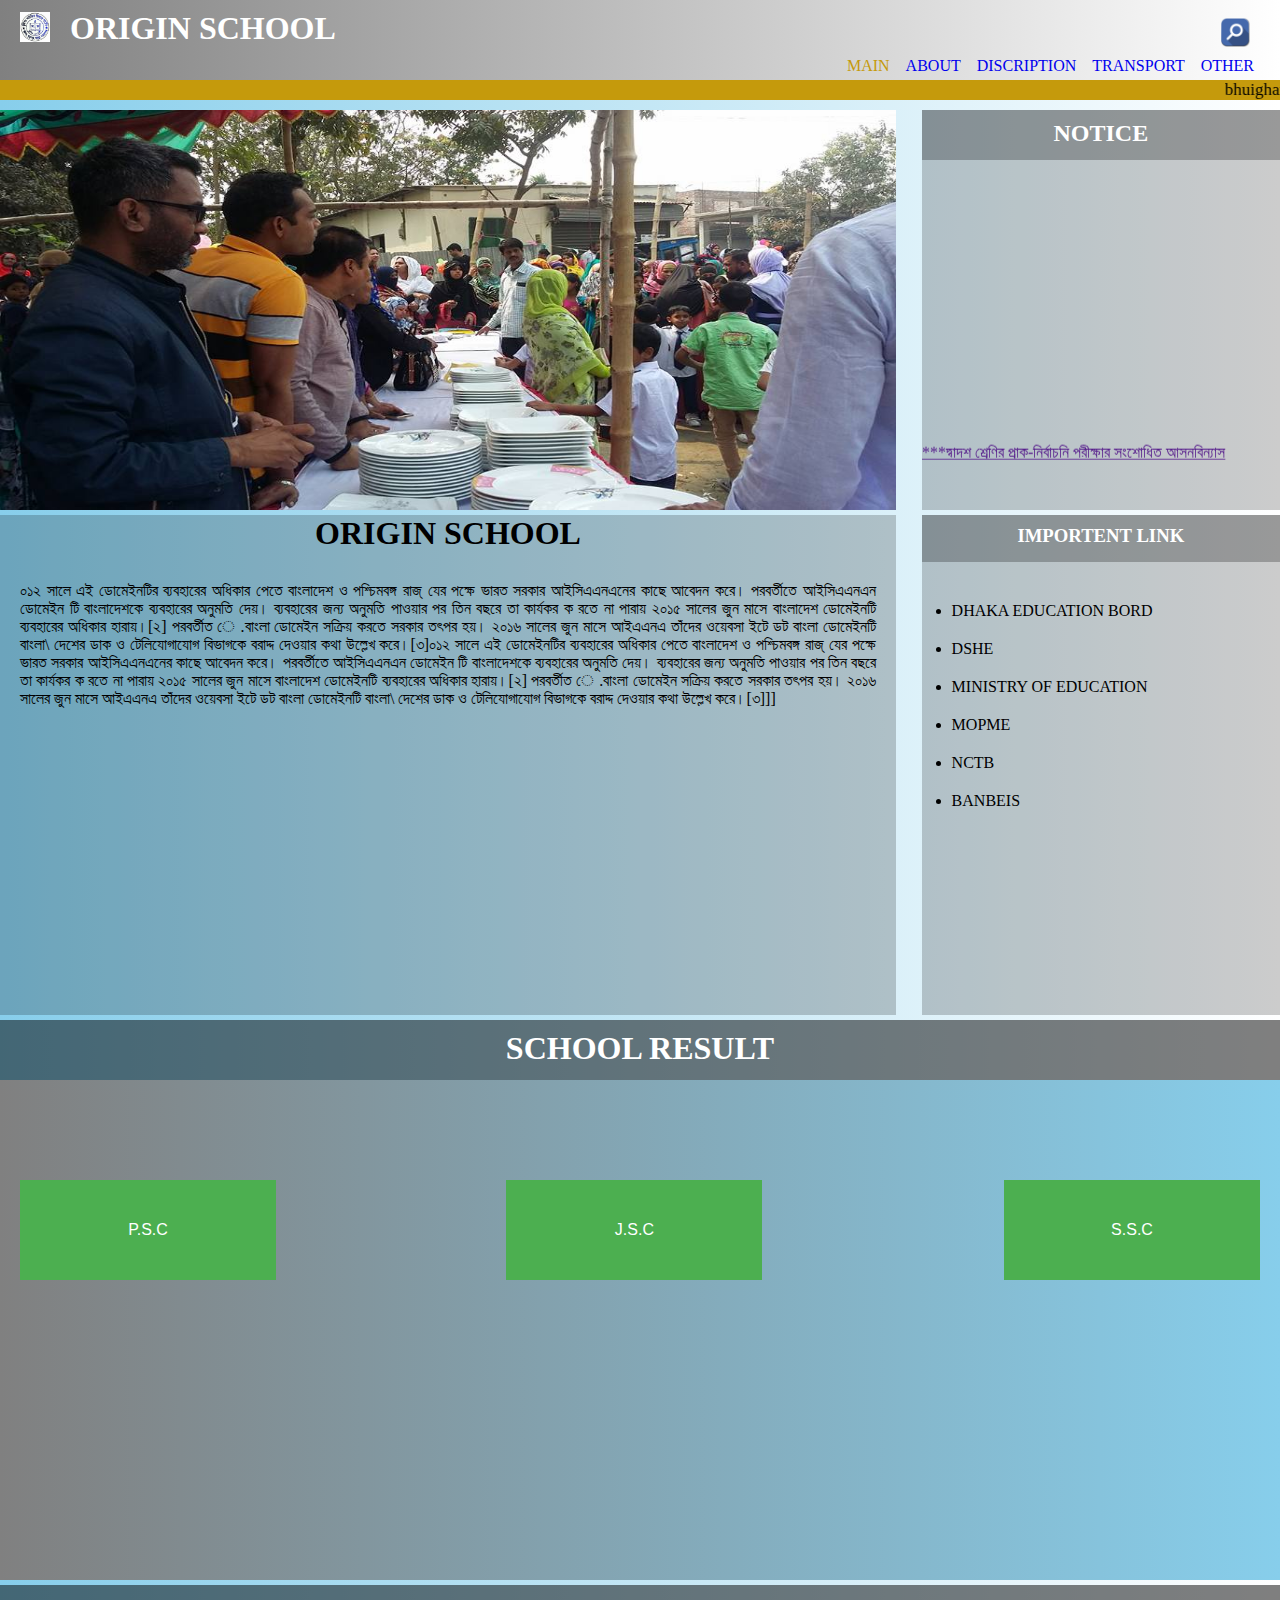
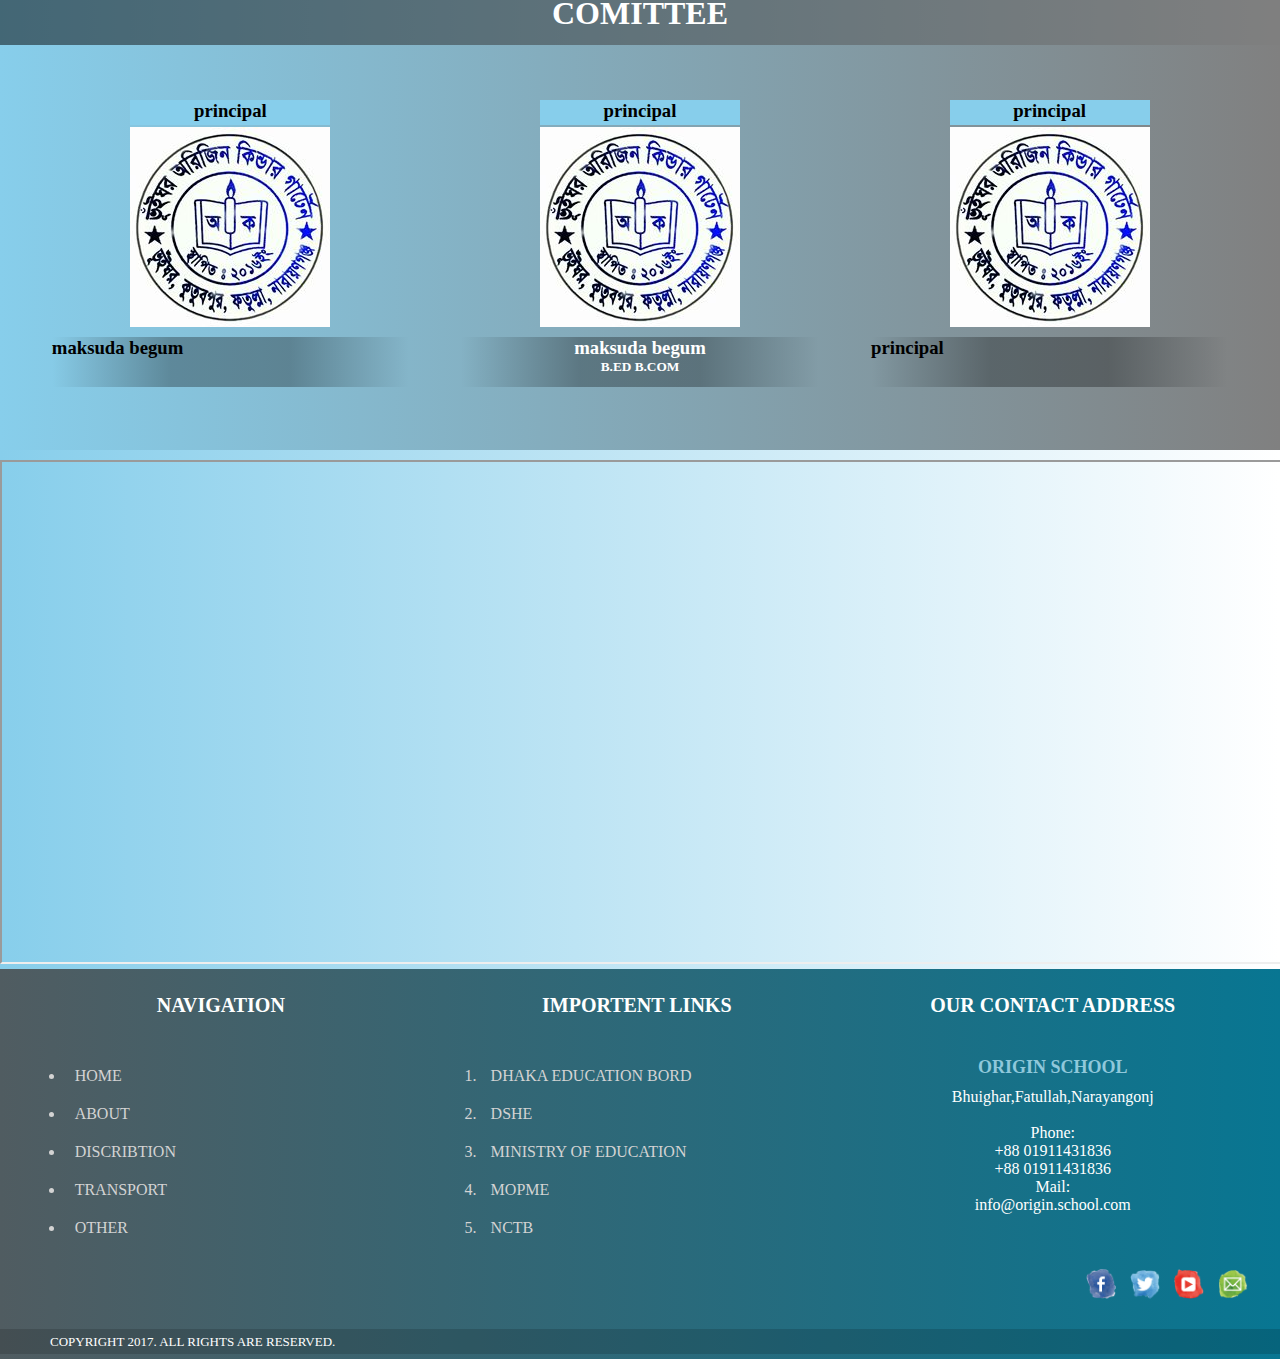
<file: index.html>
<html>
<head>
<head>
<title>origin school</title>
<link rel="icon" href="image/logo.jpg" />
<link rel="stylesheet" type="text/css" href="css/index.css"></link>
</head>
</head>
<body>

<div id="content">
<header>
<img src="image/logo.jpg" alt="" />
<h1>ORIGIN SCHOOL</h1>





<div id ="search">
  <img id="search-but" src="image/search.png" alt="" />
  <div id="search-content">
    <a href="#">Link 1</a>
    <a href="#">Link 2</a>
    <a href="#">Link 2</a>
    <a href="#">Link 2</a>
    <a href="#">Link 2</a>
    <a href="#">Link 2</a>
    <a href="#">Link 2</a>
    <a href="#">Link 2</a>
    <a href="#">Link 3</a>
</div>
</div>






<div id="nav-ex" >
	<ul>
		<li><a class="nav-main"href="#">MAIN</a></li>
		<li><a href="nav-1.html">ABOUT</a></li>
		<li><a href="nav-2.html">DISCRIPTION</a></li>
		<li><a href="nav-3.html">TRANSPORT</a></li>
		<li><a href="nav-3.html">OTHER</a></li>
		
	</ul>
</div>

<marquee style="z-index:2;font-size: 17px;margin-top:5px;position:;" behavior="scroll" direction="left" onmouseover="this.stop();" onmouseout="this.start();" bgcolor="#C59A0C">bhuighar orgin kinder garten একাদশ শ্রেনিতে ২০১৮-১৯ শিক্ষাবর্ষে online এ অথবা টেলিটক মোবাইলে SMS এর মাধ্যমে শিক্ষা বোর্ডের নিয়মানুযায়ী ছাত্রী ভর্তি চলছে। আবেদনের যোগ্যতা: বিজ্ঞান- ৪:৫০ ; ব্যবসায় শিক্ষা- ৪:০০; মানবিক-৩:০০। EIIN: 107915. যোগাযোগ- ০১৭১৫০০৮৫১৭, ০১৮১৬৬৭৬৯৭৪। প্রতিদিন সকাল ৯টা থেকে ৩টা পর্যন্ত কলেজ Help Desk থেকে SMS করা যাবে। আরো বিস্তারিত জানার জন্য ক্লিক করুন : - <a href="http://www.shksc.edu.bd">www.shksc.edu.bd</a> ; 
<a href="https://www.facebook.com/shksc.edu.bd">www.facebook.com/shksc.edu.bd</a><a>, 
</a><a href="https://www.facebook.com/groups/shksc.edu">www.facebook.com/groups/shksc.edu</a>, 
<a href="https://www.facebook.com/groups/shkscnoticeboard/">www.facebook.com/groups/shkscnoticeboard/</a>
</marquee>

</header>



<div id="middle">



<div id="img">
<img src="image/2.jpg" alt="" />
</div>

<div id="notice-bord">


	<div id ="notice-bord-top" >
		<h2>NOTICE</h2>
	</div>

	<div id="notice-bord-down">
	<p><marquee align="top" direction="up" onmouseout="this.start();" onmouseover="this.stop();" scrollamount="1" scrolldelay="50" truespeed="">						
					<div id="latestnews"> 
						<ul>												
							<li><a href="" rel="bookmark" title="***দ্বাদশ শ্রেণির প্রাক-নির্বাচনি পরীক্ষার সংশোধিত আসনবিন্যাস (০৯/০৯/১৮)***">***দ্বাদশ শ্রেণির প্রাক-নির্বাচনি পরীক্ষার সংশোধিত আসনবিন্যাস (০৯/০৯/১৮)***</a></li> <br> <br>
							<li><a href="" rel="bookmark" title="শিক্ষক নিয়োগ বিজ্ঞপ্তি (৩০/০৮/১৮)">শিক্ষক নিয়োগ বিজ্ঞপ্তি (৩০/০৮/১৮)</a></li> <br> <br>
							<li><a href="" rel="bookmark" title="***দ্বাদশ শ্রেণির প্রাক-নির্বাচনি পরীক্ষার সময়সূচি (১৯/০৮/১৮)***">***দ্বাদশ শ্রেণির প্রাক-নির্বাচনি পরীক্ষার সময়সূচি (১৯/০৮/১৮)***</a></li> <br> <br>
							<li><a href="" rel="bookmark" title="***দ্বাদশ শ্রেণির প্রাক-নির্বাচনি পরীক্ষার পুনঃসংশোধিত সিলেবাস (২৮/০৮/১৮)***">***দ্বাদশ শ্রেণির প্রাক-নির্বাচনি পরীক্ষার পুনঃসংশোধিত সিলেবাস (২৮/০৮/১৮)***</a></li> <br> <br>
						</ul>	
					</div>
	</marquee></p>
	</div>
	
	
	
</div>








<div id="notice-bord2">
	<div id ="notice-bord2-top" >
		<h3>IMPORTENT LINK</h3>
	</div>
	<div id ="notice-bord2-dow" >
		<ul>
			
			<a href="http://www.dhakaeducationboard.gov.bd/" target="_blank"><li>DHAKA EDUCATION BORD</li> </a>
			<a href="http://www.dshe.gov.bd/" target="_blank"><li>DSHE</li></a>
			<a href="http://www.moedu.gov.bd/"><li>MINISTRY OF EDUCATION</li></a>
			<a href="http://www.mopme.gov.bd" target="_blank"><li>MOPME</li></a>
			<a href="http://www.nctb.gov.bd/" target="_blank"><li>NCTB</li></a>
			<a href="http://banbeis.gov.bd" target="_blank"><li>BANBEIS</li></a>

		</ul>
	

	</div>
	
</div>










<div id ="heading" class="dis-heading" >
<h1>ORIGIN SCHOL</h1>
</div>


<div id="discription">
<div class="dis-h1" ><h1>ORIGIN SCHOOL</h1></div>
		<p>
		
		
		০১২ সালে এই ডোমেইনটির ব্যবহারের অধিকার পেতে বাংলাদেশ ও পশ্চিমবঙ্গ রাজ্
		যের পক্ষে ভারত সরকার আইসিএএনএনের কাছে আবেদন করে। পরবর্তীতে আইসিএএনএন ডোমেইন
		টি বাংলাদেশকে ব্যবহারের অনুমতি দেয়। ব্যবহারের জন্য অনুমতি পাওয়ার পর তিন বছরে তা কার্যকর ক
		রতে না পারায় ২০১৫ সালের জুন মাসে বাংলাদেশ ডোমেইনটি ব্যবহারের অধিকার হারায়।[২] পরবর্তীত
		ে .বাংলা ডোমেইন সক্রিয় করতে সরকার তৎপর হয়। ২০১৬ সালের জুন মাসে আইএএনএ তাঁদের ওয়েবসা
		ইটে ডট বাংলা ডোমেইনটি বাংলা\
		দেশের ডাক ও টেলিযোগাযোগ বিভাগকে বরাদ্দ দেওয়ার কথা উল্লেখ করে।[৩]০১২ সালে এই ডোমেইনটির ব্যবহারের অধিকার পেতে বাংলাদেশ ও পশ্চিমবঙ্গ রাজ্
		যের পক্ষে ভারত সরকার আইসিএএনএনের কাছে আবেদন করে। পরবর্তীতে আইসিএএনএন ডোমেইন
		টি বাংলাদেশকে ব্যবহারের অনুমতি দেয়। ব্যবহারের জন্য অনুমতি পাওয়ার পর তিন বছরে তা কার্যকর ক
		রতে না পারায় ২০১৫ সালের জুন মাসে বাংলাদেশ ডোমেইনটি ব্যবহারের অধিকার হারায়।[২] পরবর্তীত
		ে .বাংলা ডোমেইন সক্রিয় করতে সরকার তৎপর হয়। ২০১৬ সালের জুন মাসে আইএএনএ তাঁদের ওয়েবসা
		ইটে ডট বাংলা ডোমেইনটি বাংলা\
		দেশের ডাক ও টেলিযোগাযোগ বিভাগকে বরাদ্দ দেওয়ার কথা উল্লেখ করে।[৩]]]
		
		</p>
</div>





<div id ="heading" class="not-heading" >
	<h1>NOTICE</h1>
</div>


<div id="notice-bord-c">
<div id="notice-bordc-down">
<p>
<marquee align="top" direction="up" onmouseout="this.start();" onmouseover="this.stop();" scrollamount="1" scrolldelay="50" truespeed="">						
	<div id="latestnews"> 
		<ul>												
			<li><a href="" rel="bookmark" title="***দ্বাদশ শ্রেণির প্রাক-নির্বাচনি পরীক্ষার সংশোধিত আসনবিন্যাস (০৯/০৯/১৮)***">***দ্বাদশ শ্রেণির প্রাক-নির্বাচনি পরীক্ষার সংশোধিত আসনবিন্যাস (০৯/০৯/১৮)***</a></li> <br> <br>
			<li><a href="" rel="bookmark" title="শিক্ষক নিয়োগ বিজ্ঞপ্তি (৩০/০৮/১৮)">শিক্ষক নিয়োগ বিজ্ঞপ্তি (৩০/০৮/১৮)</a></li> <br> <br>
			<li><a href="" rel="bookmark" title="***দ্বাদশ শ্রেণির প্রাক-নির্বাচনি পরীক্ষার সময়সূচি (১৯/০৮/১৮)***">***দ্বাদশ শ্রেণির প্রাক-নির্বাচনি পরীক্ষার সময়সূচি (১৯/০৮/১৮)***</a></li> <br> <br>
			<li><a href="" rel="bookmark" title="***দ্বাদশ শ্রেণির প্রাক-নির্বাচনি পরীক্ষার পুনঃসংশোধিত সিলেবাস (২৮/০৮/১৮)***">***দ্বাদশ শ্রেণির প্রাক-নির্বাচনি পরীক্ষার পুনঃসংশোধিত সিলেবাস (২৮/০৮/১৮)***</a></li> <br> <br>
		</ul>	
	</div>
</marquee>
</p>
</div>
</div>








<div id ="heading" >
	<h1>SCHOOL RESULT</h1>
</div>


<div class="res">
<div class="but">

<div class="dropdown1">
  <button class="dropbtn1">P.S.C</button>
  <div class="dropdown-content1">
    <a href="#">Link 1</a>
    <a href="#">Link 2</a>
    <a href="#">Link 3</a>
  </div>
</div>

<div class="dropdown2">
  <button class="dropbtn2">J.S.C</button>
  <div class="dropdown-content2">
    <a href="#">Link 1</a>
    <a href="#">Link 2</a>
    <a href="#">Link 3</a>
  </div>
</div>

<div class="dropdown3">
  <button class="dropbtn3">S.S.C</button>
  <div class="dropdown-content3">
    <a href="#">Link 1</a>
    <a href="#">Link 2</a>
    <a href="#">Link 3</a>
  </div>
</div>
</div>
</div>



<div id ="heading" >
<h1>COMITTEE</h1>
</div>

<div id="comiti">
	<div id="com1">
		<div id="com1-top">
			<h3>principal</h3>
		</div>
		<div id="com1-img">
			<img src="image/logo.jpg" alt="" />
		</div>
		<div id="com1-fot">
			<h3>maksuda begum</h3>
		</div>
	</div>
	<div id="com2">
		<div id="com2-top">
			<h3>principal</h3>
		</div>
		<div id="com2-img">
			<img src="image/logo.jpg" alt="" />
		</div>
		<div id="com2-fot">
			<h3>maksuda begum</h3>
			<h5>B.ED B.COM</h5>
		</div>
	</div>
	<div id="com3">
		<div id="com3-top">
			<h3>principal</h3>
		</div>
		<div id="com3-img">
			<img src="image/logo.jpg" alt="" />
		</div>
		<div id="com3-fot">
			<h3>principal</h3>
		</div>
	</div>
</div>








<div id ="g-content">
<div id="g-left">
<iframe id="g-map" src="https://www.google.com/maps/embed?pb=!1m18!1m12!1m3!1d3653.919338566827!2d90.48104381514435!3d23.678842397422667!2m3!1f0!2f0!3f0!3m2!1i1024!2i768!4f13.1!3m3!1m2!1s0x3755b72f54bb1489%3A0xdfc0a7c407910b51!2sBhuighar+Origin+Kinder+Garten!5e0!3m2!1sbn!2sbd!4v1539832777489"  allowfullscreen></iframe>
</div>

<div id="g-right"></div>
</div>
















</div>
<footer>
<div id="footer1">

<h3>NAVIGATION</h3>
<ul>
	<a href="#">
		<li>HOME</li>
	</a>
	<a href="nav-1.html">
		<li>ABOUT</li>
	</a>
	<a href="nav-2.html">
		<li>DISCRIBTION</li>
	</a>
	<a href="nav-3.html">
		<li>TRANSPORT</li>
	</a>
	<a href="nav-4.html">
		<li>OTHER</li>
	</a>
</ul>

</div>


<div id="footer2">
<h3>IMPORTENT LINKS</h3>
<ol>

     
	<a href="http://www.dhakaeducationboard.gov.bd/" target="_blank"><li>DHAKA EDUCATION BORD</li> </a>
	<a href="http://www.dshe.gov.bd/" target="_blank"><li>DSHE</li></a>
	<a href="http://www.moedu.gov.bd/"><li>MINISTRY OF EDUCATION</li></a>
	<a href="http://www.mopme.gov.bd" target="_blank"><li>MOPME</li></a>
	<a href="http://www.nctb.gov.bd/" target="_blank"><li>NCTB</li></a>

</ol>
</div>



<div id="footer3">
<h3>OUR CONTACT ADDRESS</h3>
<h4>ORIGIN SCHOOL</h4>
<p>Bhuighar,Fatullah,Narayangonj<br/><br/>
Phone:<br/>+88 01911431836<br/>+88 01911431836<br/>

Mail:<br/>info@origin.school.com <br />
</p>
<div id="footer3-img">
<a href="other html/about/about.html"><img src="image/i-1.png" alt="" /></a>
<a href=""><img src="image/i-2.png" alt="" /></a>
<a href=""><img src="image/i-3.png" alt="" /></a>
<a href=""><img src="image/i-4.png" alt="" /></a>
</div>

</div>

<div id="footer4">
<p>COPYRIGHT 2017. ALL RIGHTS ARE RESERVED.</p>

</div>

</footer>



</div>
</body>
</html>
</file>
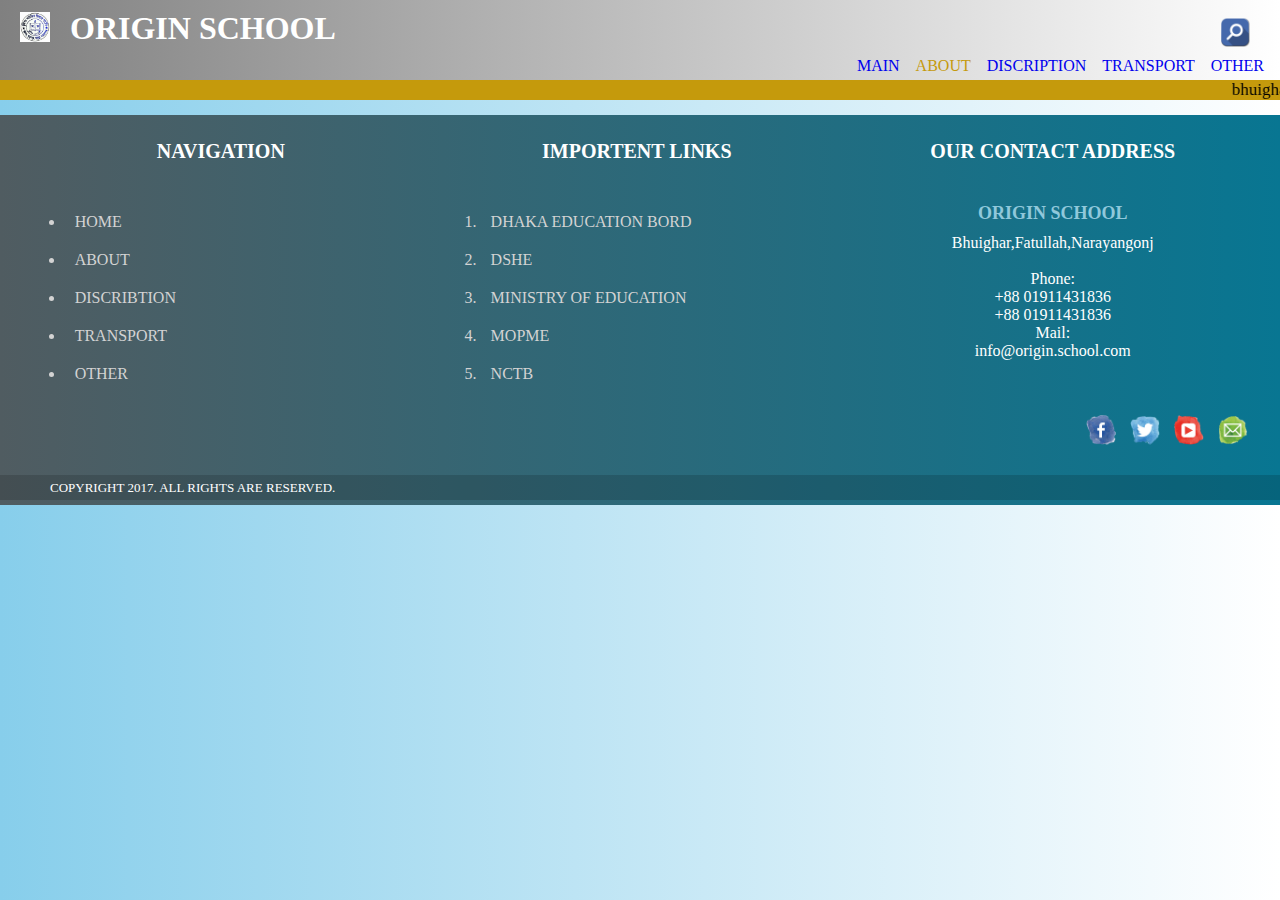
<file: nav-1.html>
<html>
<head>
<head>
<link rel="stylesheet" type="text/css" href="css/nav-1.css"></link>
</head>
</head>
<body>

<div id="content">
<header>
<img src="image/logo.jpg" alt="" />
<h1>ORIGIN SCHOOL</h1>





<div id ="search">
  <img id="search-but" src="image/search.png" alt="" />
  <div id="search-content">
    <a href="#">Link 1</a>
    <a href="#">Link 2</a>
    <a href="#">Link 2</a>
    <a href="#">Link 2</a>
    <a href="#">Link 2</a>
    <a href="#">Link 2</a>
    <a href="#">Link 2</a>
    <a href="#">Link 2</a>
    <a href="#">Link 3</a>
</div>
</div>






<div id="nav-ex" >
<ul>
	<li><a href="index.html">MAIN</a></li>
	<li><a class="nav-main" href="#">ABOUT</a></li>
	<li><a href="nav-2.html">DISCRIPTION</a></li>
	<li><a href="nav-3.html">TRANSPORT</a></li>
	<li><a href="nav-4.html">OTHER</a></li>
</ul>
</div>

<marquee style="z-index:2;font-size: 17px;margin-top:5px;position:;" behavior="scroll" direction="left" onmouseover="this.stop();" onmouseout="this.start();" bgcolor="#C59A0C">bhuighar orgin kinder garten একাদশ শ্রেনিতে ২০১৮-১৯ শিক্ষাবর্ষে online এ অথবা টেলিটক মোবাইলে SMS এর মাধ্যমে শিক্ষা বোর্ডের নিয়মানুযায়ী ছাত্রী ভর্তি চলছে। আবেদনের যোগ্যতা: বিজ্ঞান- ৪:৫০ ; ব্যবসায় শিক্ষা- ৪:০০; মানবিক-৩:০০। EIIN: 107915. যোগাযোগ- ০১৭১৫০০৮৫১৭, ০১৮১৬৬৭৬৯৭৪। প্রতিদিন সকাল ৯টা থেকে ৩টা পর্যন্ত কলেজ Help Desk থেকে SMS করা যাবে। আরো বিস্তারিত জানার জন্য ক্লিক করুন : - <a href="http://www.shksc.edu.bd">www.shksc.edu.bd</a> ; 
<a href="https://www.facebook.com/shksc.edu.bd">www.facebook.com/shksc.edu.bd</a><a>, 
</a><a href="https://www.facebook.com/groups/shksc.edu">www.facebook.com/groups/shksc.edu</a>, 
<a href="https://www.facebook.com/groups/shkscnoticeboard/">www.facebook.com/groups/shkscnoticeboard/</a>
</marquee>

</header>



<div id="middle">


</div>
<footer>
<div id="footer1">

<h3>NAVIGATION</h3>
<ul>
	<a href="index.html">
		<li>HOME</li>
	</a>
	<a href="#">
		<li>ABOUT</li>
	</a>
	<a href="nav-2.html">
		<li>DISCRIBTION</li>
	</a>
	<a href="nav-3.html">
		<li>TRANSPORT</li>
	</a>
	<a href="nav-4.html">
		<li>OTHER</li>
	</a>

</div>


<div id="footer2">
<h3>IMPORTENT LINKS</h3>
<ol>

     
	<a href="http://www.dhakaeducationboard.gov.bd/" target="_blank"><li>DHAKA EDUCATION BORD</li> </a>
	<a href="http://www.dshe.gov.bd/" target="_blank"><li>DSHE</li></a>
	<a href="http://www.moedu.gov.bd/"><li>MINISTRY OF EDUCATION</li></a>
	<a href="http://www.mopme.gov.bd" target="_blank"><li>MOPME</li></a>
	<a href="http://www.nctb.gov.bd/" target="_blank"><li>NCTB</li></a>

</ol>
</div>



<div id="footer3">
<h3>OUR CONTACT ADDRESS</h3>
<h4>ORIGIN SCHOOL</h4>
<p>Bhuighar,Fatullah,Narayangonj<br/><br/>
Phone:<br/>+88 01911431836<br/>+88 01911431836<br/>

Mail:<br/>info@origin.school.com <br />
</p>
<div id="footer3-img">
<a href="www.youtube.com"><img src="image/i-1.png" alt="" /></a>
<a href=""><img src="image/i-2.png" alt="" /></a>
<a href=""><img src="image/i-3.png" alt="" /></a>
<a href=""><img src="image/i-4.png" alt="" /></a>
</div>

</div>

<div id="footer4">
<p>COPYRIGHT 2017. ALL RIGHTS ARE RESERVED.</p>

</div>

</footer>



</div>
</body>
</html>
</file>
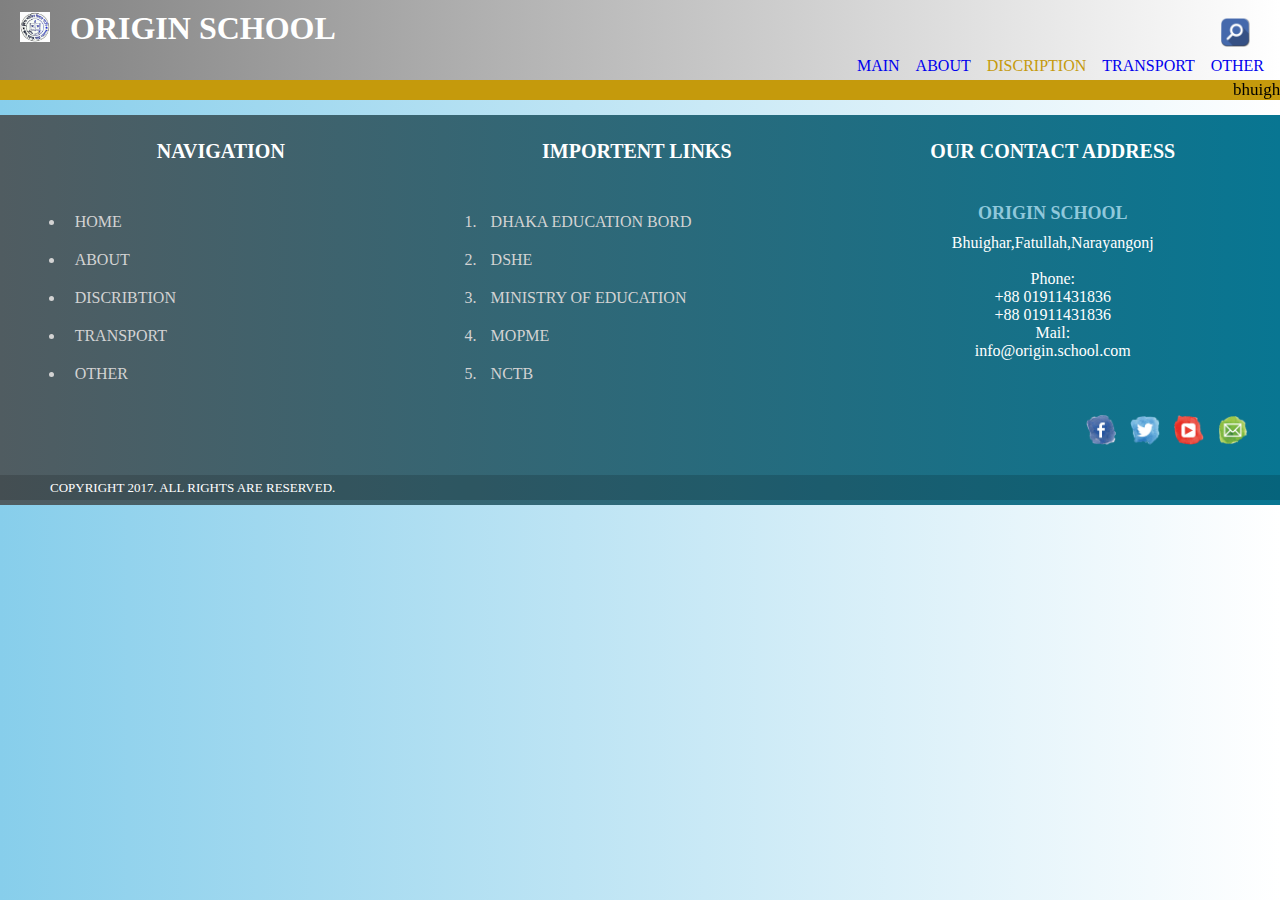
<file: nav-2.html>
<html>
<head>
<head>
<link rel="stylesheet" type="text/css" href="css/nav-2.css"></link>
</head>
</head>
<body>

<div id="content">
<header>
<img src="image/logo.jpg" alt="" />
<h1>ORIGIN SCHOOL</h1>





<div id ="search">
  <img id="search-but" src="image/search.png" alt="" />
  <div id="search-content">
    <a href="#">Link 1</a>
    <a href="#">Link 2</a>
    <a href="#">Link 2</a>
    <a href="#">Link 2</a>
    <a href="#">Link 2</a>
    <a href="#">Link 2</a>
    <a href="#">Link 2</a>
    <a href="#">Link 2</a>
    <a href="#">Link 3</a>
</div>
</div>






<div id="nav-ex" >
<ul>
	<li><a href="index.html">MAIN</a></li>
	<li><a href="nav-1.html" >ABOUT</a></li>
	<li><a class="nav-main" href="#">DISCRIPTION</a></li>
	<li><a href="nav-3.html">TRANSPORT</a></li>
	<li><a href="nav-4.html">OTHER</a></li>
</ul>
</div>

<marquee style="z-index:2;font-size: 17px;margin-top:5px;position:;" behavior="scroll" direction="left" onmouseover="this.stop();" onmouseout="this.start();" bgcolor="#C59A0C">bhuighar orgin kinder garten একাদশ শ্রেনিতে ২০১৮-১৯ শিক্ষাবর্ষে online এ অথবা টেলিটক মোবাইলে SMS এর মাধ্যমে শিক্ষা বোর্ডের নিয়মানুযায়ী ছাত্রী ভর্তি চলছে। আবেদনের যোগ্যতা: বিজ্ঞান- ৪:৫০ ; ব্যবসায় শিক্ষা- ৪:০০; মানবিক-৩:০০। EIIN: 107915. যোগাযোগ- ০১৭১৫০০৮৫১৭, ০১৮১৬৬৭৬৯৭৪। প্রতিদিন সকাল ৯টা থেকে ৩টা পর্যন্ত কলেজ Help Desk থেকে SMS করা যাবে। আরো বিস্তারিত জানার জন্য ক্লিক করুন : - <a href="http://www.shksc.edu.bd">www.shksc.edu.bd</a> ; 
<a href="https://www.facebook.com/shksc.edu.bd">www.facebook.com/shksc.edu.bd</a><a>, 
</a><a href="https://www.facebook.com/groups/shksc.edu">www.facebook.com/groups/shksc.edu</a>, 
<a href="https://www.facebook.com/groups/shkscnoticeboard/">www.facebook.com/groups/shkscnoticeboard/</a>
</marquee>

</header>



<div id="middle">


</div>
<footer>
<div id="footer1">

<h3>NAVIGATION</h3>
<ul>
	<a href="index.html">
		<li>HOME</li>
	</a>
	<a href="nav-1.html">
		<li>ABOUT</li>
	</a>
	<a href="#">
		<li>DISCRIBTION</li>
	</a>
	<a href="nav-3.html">
		<li>TRANSPORT</li>
	</a>
	<a href="nav-4.html">
		<li>OTHER</li>
	</a>
</ul>

</div>




<div id="footer2">
<h3>IMPORTENT LINKS</h3>
<ol>

     
	<a href="http://www.dhakaeducationboard.gov.bd/" target="_blank"><li>DHAKA EDUCATION BORD</li> </a>
	<a href="http://www.dshe.gov.bd/" target="_blank"><li>DSHE</li></a>
	<a href="http://www.moedu.gov.bd/"><li>MINISTRY OF EDUCATION</li></a>
	<a href="http://www.mopme.gov.bd" target="_blank"><li>MOPME</li></a>
	<a href="http://www.nctb.gov.bd/" target="_blank"><li>NCTB</li></a>

</ol>
</div>



<div id="footer3">
<h3>OUR CONTACT ADDRESS</h3>
<h4>ORIGIN SCHOOL</h4>
<p>Bhuighar,Fatullah,Narayangonj<br/><br/>
Phone:<br/>+88 01911431836<br/>+88 01911431836<br/>

Mail:<br/>info@origin.school.com <br />
</p>
<div id="footer3-img">
<a href="www.youtube.com"><img src="image/i-1.png" alt="" /></a>
<a href=""><img src="image/i-2.png" alt="" /></a>
<a href=""><img src="image/i-3.png" alt="" /></a>
<a href=""><img src="image/i-4.png" alt="" /></a>
</div>

</div>

<div id="footer4">
<p>COPYRIGHT 2017. ALL RIGHTS ARE RESERVED.</p>

</div>

</footer>



</div>
</body>
</html>
</file>
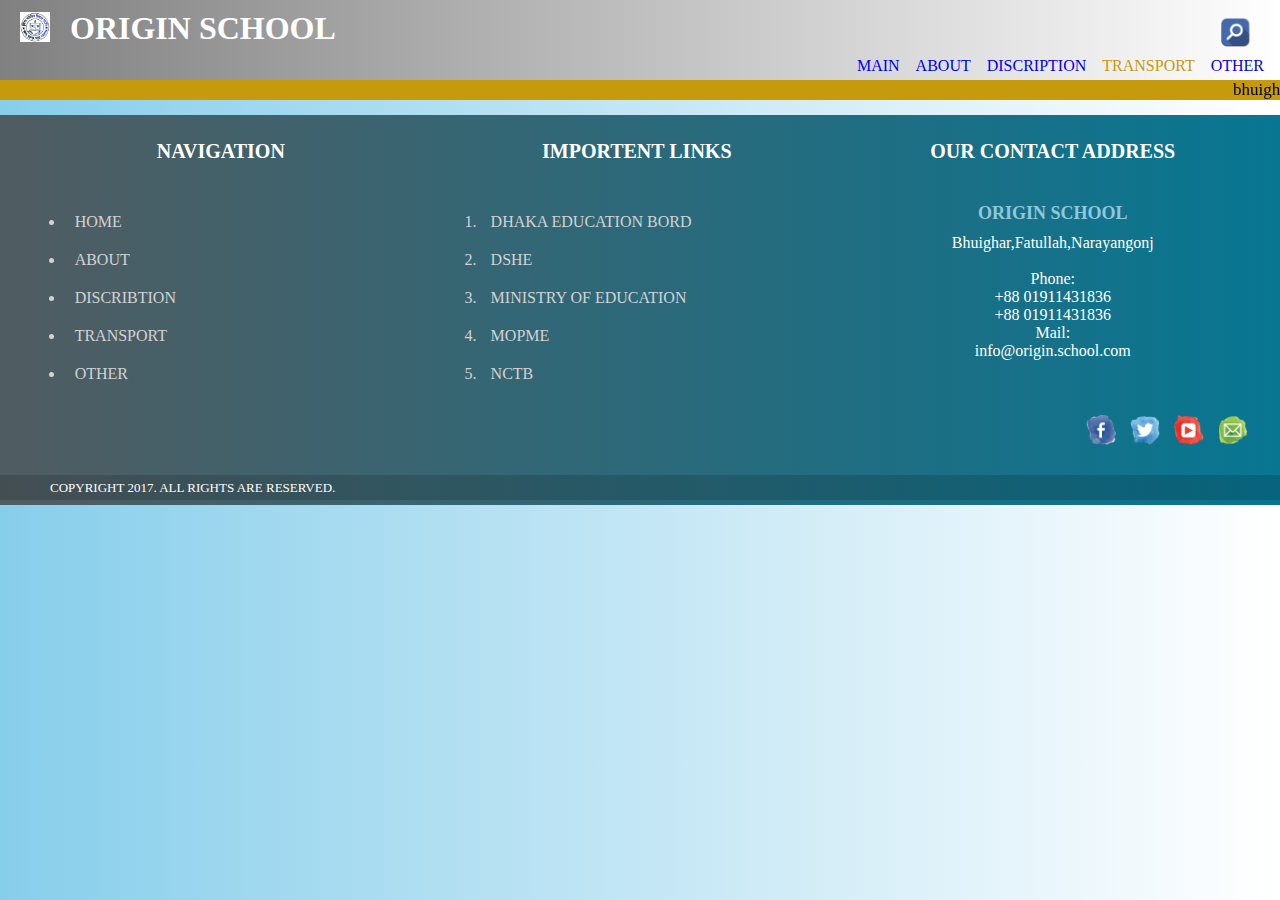
<file: nav-3.html>
<html>
<head>
<head>
<link rel="stylesheet" type="text/css" href="css/nav-3.css"></link>
</head>
</head>
<body>

<div id="content">
<header>
<img src="image/logo.jpg" alt="" />
<h1>ORIGIN SCHOOL</h1>





<div id ="search">
  <img id="search-but" src="image/search.png" alt="" />
  <div id="search-content">
    <a href="#">Link 1</a>
    <a href="#">Link 2</a>
    <a href="#">Link 2</a>
    <a href="#">Link 2</a>
    <a href="#">Link 2</a>
    <a href="#">Link 2</a>
    <a href="#">Link 2</a>
    <a href="#">Link 2</a>
    <a href="#">Link 3</a>
</div>
</div>






<div id="nav-ex" >
<ul>
	<li><a href="index.html">MAIN</a></li>
	<li><a href="index.html">ABOUT</a></li>
	<li><a href="nav-2.html">DISCRIPTION</a></li>
	<li><a class="nav-main" href="#">TRANSPORT</a></li>
	<li><a href="nav-4.html">OTHER</a></li>
</ul>
</div>

<marquee style="z-index:2;font-size: 17px;margin-top:5px;position:;" behavior="scroll" direction="left" onmouseover="this.stop();" onmouseout="this.start();" bgcolor="#C59A0C">bhuighar orgin kinder garten একাদশ শ্রেনিতে ২০১৮-১৯ শিক্ষাবর্ষে online এ অথবা টেলিটক মোবাইলে SMS এর মাধ্যমে শিক্ষা বোর্ডের নিয়মানুযায়ী ছাত্রী ভর্তি চলছে। আবেদনের যোগ্যতা: বিজ্ঞান- ৪:৫০ ; ব্যবসায় শিক্ষা- ৪:০০; মানবিক-৩:০০। EIIN: 107915. যোগাযোগ- ০১৭১৫০০৮৫১৭, ০১৮১৬৬৭৬৯৭৪। প্রতিদিন সকাল ৯টা থেকে ৩টা পর্যন্ত কলেজ Help Desk থেকে SMS করা যাবে। আরো বিস্তারিত জানার জন্য ক্লিক করুন : - <a href="http://www.shksc.edu.bd">www.shksc.edu.bd</a> ; 
<a href="https://www.facebook.com/shksc.edu.bd">www.facebook.com/shksc.edu.bd</a><a>, 
</a><a href="https://www.facebook.com/groups/shksc.edu">www.facebook.com/groups/shksc.edu</a>, 
<a href="https://www.facebook.com/groups/shkscnoticeboard/">www.facebook.com/groups/shkscnoticeboard/</a>
</marquee>

</header>



<div id="middle">


</div>
<footer>
<div id="footer1">

<h3>NAVIGATION</h3>
<ul>
	<a href="index.html">
		<li>HOME</li>
	</a>
	<a href="nav-1.html">
		<li>ABOUT</li>
	</a>
	<a href="nav-2.html">
		<li>DISCRIBTION</li>
	</a>
	<a href="#">
		<li>TRANSPORT</li>
	</a>
	<a href="nav-4.html">
		<li>OTHER</li>
	</a>
</ul>

</div>


<div id="footer2">
<h3>IMPORTENT LINKS</h3>
<ol>

     
	<a href="http://www.dhakaeducationboard.gov.bd/" target="_blank"><li>DHAKA EDUCATION BORD</li> </a>
	<a href="http://www.dshe.gov.bd/" target="_blank"><li>DSHE</li></a>
	<a href="http://www.moedu.gov.bd/"><li>MINISTRY OF EDUCATION</li></a>
	<a href="http://www.mopme.gov.bd" target="_blank"><li>MOPME</li></a>
	<a href="http://www.nctb.gov.bd/" target="_blank"><li>NCTB</li></a>

</ol>
</div>



<div id="footer3">
<h3>OUR CONTACT ADDRESS</h3>
<h4>ORIGIN SCHOOL</h4>
<p>Bhuighar,Fatullah,Narayangonj<br/><br/>
Phone:<br/>+88 01911431836<br/>+88 01911431836<br/>

Mail:<br/>info@origin.school.com <br />
</p>
<div id="footer3-img">
<a href="www.youtube.com"><img src="image/i-1.png" alt="" /></a>
<a href=""><img src="image/i-2.png" alt="" /></a>
<a href=""><img src="image/i-3.png" alt="" /></a>
<a href=""><img src="image/i-4.png" alt="" /></a>
</div>

</div>

<div id="footer4">
<p>COPYRIGHT 2017. ALL RIGHTS ARE RESERVED.</p>

</div>

</footer>



</div>
</body>
</html>
</file>
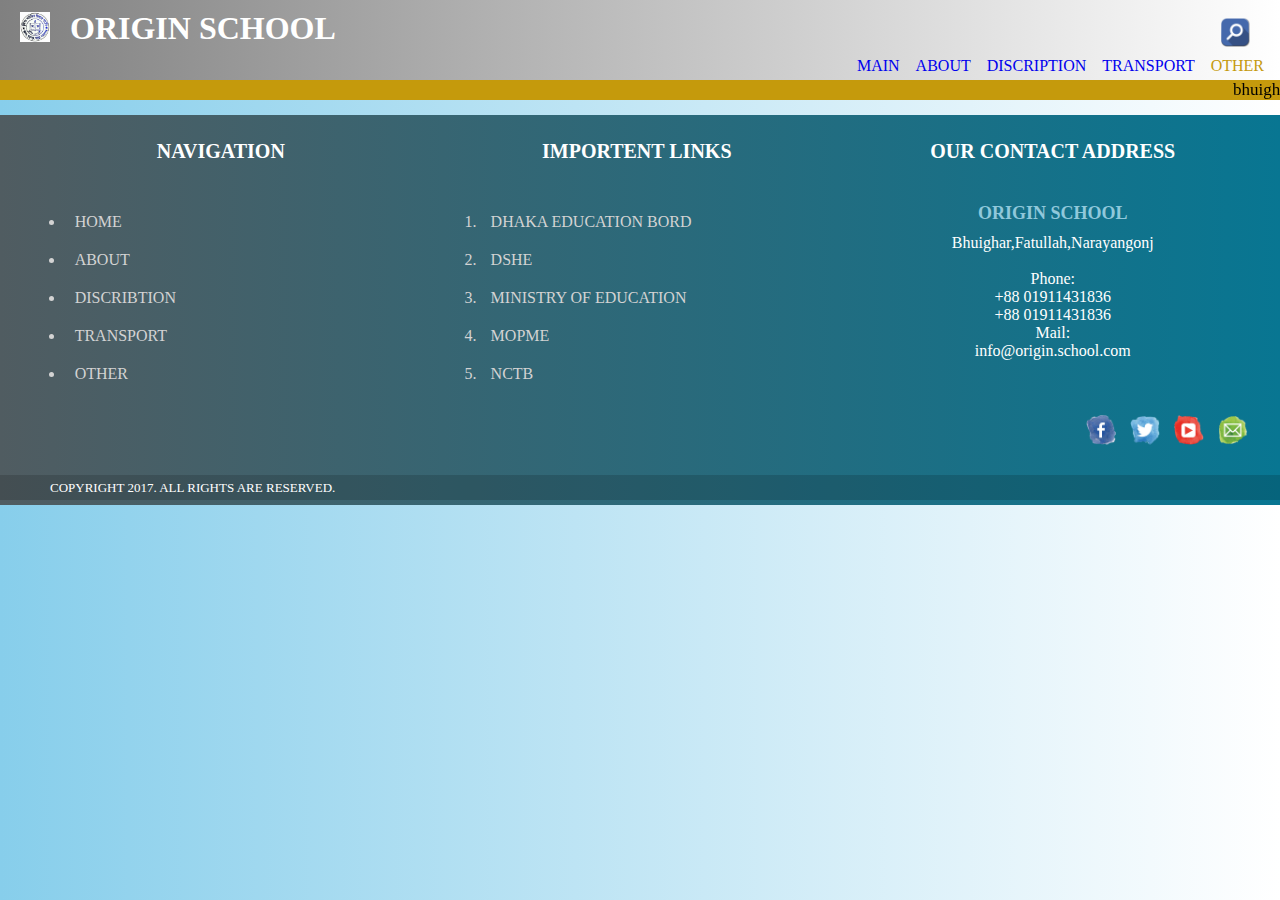
<file: nav-4.html>
<html>
<head>
<head>
<link rel="stylesheet" type="text/css" href="css/nav-4.css"></link>
</head>
</head>
<body>

<div id="content">
<header>
<img src="image/logo.jpg" alt="" />
<h1>ORIGIN SCHOOL</h1>





<div id ="search">
  <img id="search-but" src="image/search.png" alt="" />
  <div id="search-content">
    <a href="#">Link 1</a>
    <a href="#">Link 2</a>
    <a href="#">Link 2</a>
    <a href="#">Link 2</a>
    <a href="#">Link 2</a>
    <a href="#">Link 2</a>
    <a href="#">Link 2</a>
    <a href="#">Link 2</a>
    <a href="#">Link 3</a>
</div>
</div>






<div id="nav-ex" >
<ul>
	<li><a href="index.html">MAIN</a></li>
	<li><a href="nav-1.html">ABOUT</a></li>
	<li><a href="nav-2.html">DISCRIPTION</a></li>
		<li><a href="nav-3.html">TRANSPORT</a></li>
	<li><a class="nav-main" href="#">OTHER</a></li>
</ul>
</div>

<marquee style="z-index:2;font-size: 17px;margin-top:5px;position:;" behavior="scroll" direction="left" onmouseover="this.stop();" onmouseout="this.start();" bgcolor="#C59A0C">bhuighar orgin kinder garten একাদশ শ্রেনিতে ২০১৮-১৯ শিক্ষাবর্ষে online এ অথবা টেলিটক মোবাইলে SMS এর মাধ্যমে শিক্ষা বোর্ডের নিয়মানুযায়ী ছাত্রী ভর্তি চলছে। আবেদনের যোগ্যতা: বিজ্ঞান- ৪:৫০ ; ব্যবসায় শিক্ষা- ৪:০০; মানবিক-৩:০০। EIIN: 107915. যোগাযোগ- ০১৭১৫০০৮৫১৭, ০১৮১৬৬৭৬৯৭৪। প্রতিদিন সকাল ৯টা থেকে ৩টা পর্যন্ত কলেজ Help Desk থেকে SMS করা যাবে। আরো বিস্তারিত জানার জন্য ক্লিক করুন : - <a href="http://www.shksc.edu.bd">www.shksc.edu.bd</a> ; 
<a href="https://www.facebook.com/shksc.edu.bd">www.facebook.com/shksc.edu.bd</a><a>, 
</a><a href="https://www.facebook.com/groups/shksc.edu">www.facebook.com/groups/shksc.edu</a>, 
<a href="https://www.facebook.com/groups/shkscnoticeboard/">www.facebook.com/groups/shkscnoticeboard/</a>
</marquee>

</header>



<div id="middle">


</div>
<footer>
<div id="footer1">

<h3>NAVIGATION</h3>
<ul>
	<a href="index.html">
		<li>HOME</li>
	</a>
	<a href="nav-1.html">
		<li>ABOUT</li>
	</a>
	<a href="nav-2.html">
		<li>DISCRIBTION</li>
	</a>
	<a href="nav-3.html">
		<li>TRANSPORT</li>
	</a>
	<a href="#">
		<li>OTHER</li>
	</a>
</ul>

</div>


<div id="footer2">
<h3>IMPORTENT LINKS</h3>
<ol>

     
	<a href="http://www.dhakaeducationboard.gov.bd/" target="_blank"><li>DHAKA EDUCATION BORD</li> </a>
	<a href="http://www.dshe.gov.bd/" target="_blank"><li>DSHE</li></a>
	<a href="http://www.moedu.gov.bd/"><li>MINISTRY OF EDUCATION</li></a>
	<a href="http://www.mopme.gov.bd" target="_blank"><li>MOPME</li></a>
	<a href="http://www.nctb.gov.bd/" target="_blank"><li>NCTB</li></a>

</ol>
</div>



<div id="footer3">
<h3>OUR CONTACT ADDRESS</h3>
<h4>ORIGIN SCHOOL</h4>
<p>Bhuighar,Fatullah,Narayangonj<br/><br/>
Phone:<br/>+88 01911431836<br/>+88 01911431836<br/>

Mail:<br/>info@origin.school.com <br />
</p>
<div id="footer3-img">
<a href="www.youtube.com"><img src="image/i-1.png" alt="" /></a>
<a href=""><img src="image/i-2.png" alt="" /></a>
<a href=""><img src="image/i-3.png" alt="" /></a>
<a href=""><img src="image/i-4.png" alt="" /></a>
</div>

</div>

<div id="footer4">
<p>COPYRIGHT 2017. ALL RIGHTS ARE RESERVED.</p>

</div>

</footer>



</div>
</body>
</html>
</file>
<file: css/index.css>
*{
	margin:0;
	
	 padding:0;
}

body{
	-ms-background-image:linear-gradient(to right,gray,white);
	background-image: linear-gradient(to right,skyblue,white);
    background-repeat: no-repeat,
}
#content{
	margin:0px auto;
	width:100%;
	
}



/* ===============================heading==================================*/






.dis-heading{
	text-align:center;
	display:none;
}
.not-heading{
	
	display:none;
}
.dis-h1{
	text-align:center;
	display:initial;
}
#heading{
	margin-top:5px;
	float:left;
	height:60;
	width:100%;
	background-color:rgba(0,0,0,0.5);
}
#heading h1{
	margin-top:10;
	color:white;
	padding:0 30 0 30;
	text-align:center;
	
}






/* ===============================header==================================*/





header{
	z-index:2;
	position:fixed;
	height:auto;
	width:100%;
	-ms-background-image:linear-gradient(to right,gray,white);
	background-image:linear-gradient(to right,gray,white);
    background-repeat: no-repeat,
}
header img{
	height:30;
	width:30;
	padding:12 20 10 20;
	position:absolute;
	
}
header h1{
	font-size:;
	margin-left:50;
	
	color:white;
	padding:10PX 0 0 20PX;
	position:relative;
	
}
header ul{

	float:right;
	margin-right:20;
	margin-top:10px;
}
header ul li{
	display:inline;
	
	list-style:none;
	
}
header ul li a{
	margin:1px;
	font-size:;
	padding:5 5 5 5px;
	text-decoration:none;
}
.nav-main{
	color:#C59A0C;
	
}
header ul li a:hover{
	font-size:;
	border:1px solid white;
	padding:5 4 5 4px;
	color:skyblue;
	background-color:rgba(0,0,0,.2);
	transition:1.5s;
	text-decoration:none;
}
/*======================search==============================*/
#search{
    position: absolute;
	width:20;
	top:5;
	right:60;
}

#search-but{

    cursor: pointer;
}


#search-content{
	display: none;
	right:-40;
	margin-top:45;
    position: absolute;
    background-color: #f9f9f9;
    width: 150px;
    box-shadow: 0px 8px 16px 0px rgba(0,0,0,0.2);
	z-index:5;

}

#search-content a{
    color: black;
    padding: 12px 16px;
    text-decoration: none;
	text-align:center;
    display: block;
}

#search-content a:hover {background-color: #f1f1f1}
#search-but:hover {opacity:.9;}

#search:hover #search-content{
    display: block;
}
/*======================middle==============================*/






#middle{
	width:100%;
	padding-top:110px;
}
/*===================================slide==============================*/
#img{
	height:400;
	width:70%;
	
	float:left;
}
#img img{
	height:100%;
	width:100%;
	
}


/* ===============================notice-bord-c==================================*/





#notice-bord-c{
	height:400;
	width:28%;
	margin-top:0;
	background-color:rgba(0,0,0,0.2);
	float:right;
	
}

notice-bordc-down{
	height:280px;
	width:100%;

	
	float:right;
	position:relative;
}
#notice-bordc-down marquee{
	color:white;
	height:300px;
	width:100%:	
	
			
}
#notice-bordc-down marquee li{
		
			
}
#notice-bord-c {
	display:none;
}





/* ===============================notice-bord=================================*/





#notice-bord {
	height:400;
	width:28%;
	background-color:rgba(0,0,0,0.2);
	float:right;
	
}
#notice-bord-top{
	height:50px;
	width:100%;
	
	background-color:rgba(0,0,0,0.25);
}
#notice-bord-top h2{
	width:100s%;
	color:white;
	padding:10px;
	text-align:center;
}
}
#notice-bord-down{
	height:280px;
	width:100%;

	
	float:right;
	position:relative;
}
#notice-bord-down marquee{
	color:white;
	height:300px;
	width:100%:	
	
			
}





/* ===============================notice-bord2==================================*/





#notice-bord2 {
	height:500;
	width:28%;
	margin-top:5px;
	background-color:rgba(0,0,0,.2);
	float:right;
	
}
#notice-bord2-top{
	height:auto;
	width:100%;
	padding-bottom:5px;
	background-color:rgba(0,0,0,0.25);
}
#notice-bord2-top h3{
	width:100s%;
	color:white;
	padding:10px;
	text-align:center;
}

#notice-bord2-dow ul{
	width:100%;
	height:auto;
	margin-left:30;
	margin-top:30;
}
#notice-bord2-dow ul a{
	text-decoration:none;
}
#notice-bord2-dow ul li{
	color:black;
	
	padding:10 0 10 0;
}

#notice-bord2-dow ul li:hover{background-color:rgba(0,0,0,.2);}

/* ===============================discription==================================*/



#discription{
	height:400;
	width:70%;
	float:left;
	margin-top:5px;
	padding-bottom:100px;
	position;relative;
	background-color:rgba(0,0,0,.2);
}
#discription p{
	margin:20;
	margin-top:30;
        text-align: justify;
	
	
}














/* ===============================school result==================================*/





.res{
	height:auto;
	min-height:400;
	width:100%;
	float:left;
	
	padding-bottom:100;
	background-image:linear-gradient(to right,gray,skyblue);
}

.but1{
	float:left;
	margin-left:20;
	
}
.but2{
	margin-left:20%;
}
.but3{
	float:right;
	margin-right:20;
}
.but1 , .but2 , .but3{
	height:80;
	width:18%;
	margin-top:100;
	background-color:skyblue;
}





.but{
	margin-top:100;
}


/*===========but1================*/


.dropbtn1{
    background-color: #4CAF50;
    color: white;
	height:100;
	width:100%;
    padding: 16px;
    font-size: 16px;
    border: none;
    cursor: pointer;
}

.dropdown1 {
    position: relative;
    display: inline-block;
	width:20%;
	float:left;
	margin-left:20;
}

.dropdown-content1 {
    display: none;
    position: absolute;
    background-color: #f9f9f9;
    min-width: 160px;
    box-shadow: 0px 8px 16px 0px rgba(0,0,0,0.2);
    z-index: 1;
}

.dropdown-content1 a {
    color: black;
    padding: 12px 16px;
    text-decoration: none;
    display: block;
}

.dropdown-content1 a:hover {background-color: #f1f1f1}

.dropdown1:hover .dropdown-content1 {
    display: block;
}

.dropdown1:hover .dropbtn1 {
	transition:1s;
    background-color: #3e8e41;
}








/*===========but2================*/


.dropbtn2 {
    background-color: #4CAF50;
    color: white;
	height:100;
	width:100%;
    padding: 16px;
    font-size: 16px;
    border: none;
    cursor: pointer;
}

.dropdown2 {
    position: relative;
    display: inline-block;
	width:20%;
	margin-left:18%;
	
}

.dropdown-content2 {
    display: none;
    position: absolute;
    background-color: #f9f9f9;
    min-width: 160px;
    box-shadow: 0px 8px 16px 0px rgba(0,0,0,0.2);
    z-index: 1;
}

.dropdown-content2 a {
    color: black;
    padding: 12px 16px;
    text-decoration: none;
    display: block;
}

.dropdown-content2 a:hover {background-color: #f1f1f1}

.dropdown2:hover .dropdown-content2 {
    display: block;
}

.dropdown2:hover .dropbtn2 {
	transition:1s;
    background-color: #3e8e41;
}












/*===========but3================*/


.dropbtn3 {
    background-color: #4CAF50;
    color: white;
	height:100;
	width:100%;
	
    padding: 16px;
    font-size: 16px;
    border: none;
    cursor: pointer;
}

.dropdown3 {
    position: relative;
    display: inline-block;
	width:20%;
	float:right;
	margin-right:20;
}

.dropdown-content3 {
    display: none;
    position: absolute;
    background-color: #f9f9f9;
    min-width: 160px;
    box-shadow: 0px 8px 16px 0px rgba(0,0,0,0.2);
    z-index: 1;
}

.dropdown-content3 a {
    color: black;
    padding: 12px 16px;
    text-decoration: none;
    display: block;
}

.dropdown-content3 a:hover {background-color: #f1f1f1}

.dropdown3:hover .dropdown-content3 {
    display: block;
}

.dropdown3:hover .dropbtn3 {
	transition:1s;
    background-color: #3e8e41;
}













/* ===============================school cometi==================================*/




#comiti{
	float:left;
	position:relative;
	height:auto;
	width:100%;
	background-image:linear-gradient(to left,gray,skyblue);
}

#com1{
	margin-top:5;
	float:left;
	margin-left:2.5%;
	width:31%;
	height:400;
	
}
#com1-top{
	height:25;
	width:90%;
	max-width:200;
	
	background-color:skyblue;
	margin:0 auto;
	margin-top:50;
	
}
#com1-top h3{
	text-align:center;
	
}
#com1-img{
	margin:0 auto;
	margin-top:02px;
	max-width:200;
	width:90%;
	height:;
}
#com1-img img{
	width:100%;
	height:;
}
#com1-fot{
	height:50;
	width:90%;
	margin:0 auto;
	margin-top:10px;
	background-image:linear-gradient(to left,rgba(0,0,0,0.0001),rgba(0,0,0,0.3),rgba(0,0,0,0.3),rgba(0,0,0,0.0001));
}
#com2{
	margin-top:5;
	float:left;
	margin-left:1%;
	width:31%;
	height:400;
	
}
#com2-top{
	height:25;
	width:90%;
	max-width:200;
	
	background-color:skyblue;
	margin:0 auto;
	margin-top:50;
	
}
#com2-top h3{
	text-align:center;
	
}
#com2-img{
	margin:0 auto;
	margin-top:02px;
	max-width:200;
	width:90%;
	height:;
}
#com2-img img{
	width:100%;
	height:;
}
#com2-fot{
	height:50;
	width:90%;
	margin:0 auto;
	margin-top:10px;
	background-image:linear-gradient(to left,rgba(0,0,0,0.0001),rgba(0,0,0,0.3),rgba(0,0,0,0.3),rgba(0,0,0,0.0001));
}

#com2-fot h3{
	text-align:center;
	color:white;
}
#com2-fot h5{
	text-align:center;
	color:white;
}
#com3{
	margin-top:5;
	float:left;
	margin-left:1%;
	width:31%;
	height:400;
	
}
#com3-top{
	height:25;
	width:90%;
	max-width:200;
	
	background-color:skyblue;
	margin:0 auto;
	margin-top:50;
	
}
#com3-top h3{
	text-align:center;
	
}
#com3-img{
	margin:0 auto;
	margin-top:02px;
	max-width:200;
	width:90%;
	height:;
}
#com3-img img{
	width:100%;
	height:;
}
#com3-fot{
	height:50;
	width:90%;
	margin:0 auto;
	margin-top:10px;
	background-image:linear-gradient(to left,rgba(0,0,0,0.0),rgba(0,0,0,0.3),rgba(0,0,0,0.3),rgba(0,0,0,0.0));
}












/* ===============================google map==================================*/





#g-content{
	margin-top:10px;
	height:auto;
	width:100%;
	float:left;
	
	
}
#g-map{
	width:100%;
	height:500;
	
	
}














/* ===============================footer==================================*/



footer{
	
	min-height:390px;
	width:100%;
	float:left;
	margin-top:5px;
	
	background-image:linear-gradient(to right,#505C61,#087692);
}


#footer1{
	margin-top:5;
	margin-left:2%;
	height:350;
	width:30.5%;
	float:left;
	z-index:2;
	
}

/*<a href="http://banbeis.gov.bd" target="_blank"><li>BANBEIS</li></a>*/
#footer2{
	margin-top:5;
	margin-left:2%;
	height:350;
	width:30.5%;
	float:left;
	z-index:2;

}
#footer3{
	margin-top:5;
	margin-left:2%;
	height:350;
	width:30.5%;
	float:left;
	z-index:2;
	
}

#footer4{
	margin-top:5;
	float:left;
	height:25px;
	width:100%;
	background-color:rgba(0,0,0,.15);


}
 #footer1 h3{
	 margin-top:20;
	 font-size:20;
	 text-align:center;
	 color:WHITE;
	 
}
#footer1 ul{
	margin-top:40;
	 
}
#footer1 a{
	text-decoration:none;
	 
}
#footer1 li{
	padding:10;
	margin-left:10%;
	color:lightgray;
	
	
	 
}

#footer1 li:hover{
	padding:10;
	margin-left:10%;
	color:white;
	background-color:rgba(214, 214, 214,.3)
	
	 
}




 #footer2 h3{
	 margin-top:20;
	 font-size:20;
	 text-align:center;
	 color:WHITE;
	 
}
#footer2 ol{
	margin-top:40;
	 
}
#footer2 a{
	text-decoration:none;
	 
}
#footer2 li{
	padding:10;
	margin-left:10%;
	color:lightgray;
	
	
	 
}

#footer2 li:hover{
	padding:10;
	margin-left:10%;
	color:white;
	background-color:rgba(214, 214, 214,.3)
	
	 
}


 #footer3 h3{
	 margin-top:20;
	 font-size:20;
	 text-align:center;
	 color:WHITE;
	 
}

 #footer3 h4{
	 margin-top:40;
	 font-size:18;
	 text-align:center;
	 color:#90c8db;
	 
}

#footer3 p{
	 margin-top:10;
	 
	 text-align:center;
	 color:white;
	 
}
#footer3 img{
	margin-top:20;
	margin-left:10;
	height:30;
	width:30;
	 
}
#footer3-img{
	float:right;
	margin-top:35;
}
#footer3 img:hover{
	opacity:.3;
	transition:.5s;
	 
}

#footer4 p{
	color:white;
	font-size:13;
	margin-left:50px;
	margin-top:5;
}










@media screen and ( max-width:1000px ) {
	.not-heading{display:initial;}
	header ul li a{font-size:;}
	#img{width:100%;height:auto;}
	#img img{height:auto;}
	#discription{width:100%;height:auto;}
	header ul li a{font-size:;}
	header ul li a:hover{font-size:;}
	#discription p{font-size:15;}
	#notice-bord-c {display:initial;}
	#notice-bord {display:none;}
	#notice-bord-c {width:100%;margin-top:5px;}
	#notice-bord2 {display:none;}
	#footer2{width:45%;}
	#footer1{display:none;}
	#footer3{width:45%;margin-left:5%;}
	#com1,#com2,#com3{width:100%;margin:0;}
	#com1-fot,#com2-fot,#com3-fot{width:60%;min-width:270;}
	#footer3 img{height:25;width:25;}
	
}










@media only screen and ( min-width:950px ) and (max-width:1000px) {
	#middle{padding-top:185px;}
	.not-heading{display:initial;}
	header h1{font-size:60;text-align:center;height:60;}
	header ul li a{font-size:30;}
	header ul{margin-top:30;margin-bottom:20;margin-bottom:20;margin-right:120;}
	header img{height:60;width:60;margin-left:170;}
	#heading h1{font-size:50;padding:0 30 0 30;}
	#heading {height:80;}
	.dis-h1{display:none;}
	.dis-heading{display:initial;}
	#discription p{font-size:20;}
	#search-but {padding:15;margin-top:5;}

}
</file>
<file: css/nav-1.css>
*{
	margin:0;
	
	 padding:0;
}

body{
	-ms-background-image:linear-gradient(to right,gray,white);
	background-image: linear-gradient(to right,skyblue,white);
    background-repeat: no-repeat,
}
#content{
	margin:0px auto;
	width:100%;
	
}



/* ===============================header==================================*/





header{
	z-index:2;
	position:fixed;
	height:auto;
	width:100%;
	-ms-background-image:linear-gradient(to right,gray,white);
	background-image:linear-gradient(to right,gray,white);
    background-repeat: no-repeat,
}
header img{
	height:30;
	width:30;
	padding:12 20 10 20;
	position:absolute;
	
}
header h1{
	font-size:;
	margin-left:50;
	
	color:white;
	padding:10PX 0 0 20PX;
	position:relative;
	
}
header ul{
	float:right;
	margin-right:10;
	margin-top:10px;
}
header ul li{
	display:inline;
	
	list-style:none;
	
}
header ul li a{
	margin:1px;
	font-size:;
	padding:5 5 5 5px;
	text-decoration:none;
}
.nav-main{
	color:#C59A0C;
	
}
header ul li a:hover{
	font-size:;
	border:1px solid white;
	padding:5 4 5 4px;
	color:skyblue;
	background-color:rgba(0,0,0,.2);
	transition:1.5s;
	text-decoration:none;
}
/*======================search==============================*/
#search{
    position: absolute;
	width:20;
	top:5;
	right:60;
}

#search-but{

    cursor: pointer;
}


#search-content{
	display: none;
	right:-40;
	margin-top:45;
    position: absolute;
    background-color: #f9f9f9;
    width: 150px;
    box-shadow: 0px 8px 16px 0px rgba(0,0,0,0.2);
	z-index:5;

}

#search-content a{
    color: black;
    padding: 12px 16px;
    text-decoration: none;
	text-align:center;
    display: block;
}

#search-content a:hover {background-color: #f1f1f1}
#search-but:hover {opacity:.9;}

#search:hover #search-content{
    display: block;
}
/*======================middle==============================*/
#middle{
	width:100%;
	padding-top:110px;
}
#img{
	height:400;
	width:70%;
	
	float:left;
}
#img img{
	height:100%;
	width:100%;
	
}




/* ===============================footer==================================*/



footer{
	
	min-height:390px;
	width:100%;
	float:left;
	margin-top:5px;
	
	background-image:linear-gradient(to right,#505C61,#087692);
}


#footer1{
	margin-top:5;
	margin-left:2%;
	height:350;
	width:30.5%;
	float:left;
	z-index:2;
	
}
#footer2{
	margin-top:5;
	margin-left:2%;
	height:350;
	width:30.5%;
	float:left;
	z-index:2;

}
#footer3{
	margin-top:5;
	margin-left:2%;
	height:350;
	width:30.5%;
	float:left;
	z-index:2;
	
}

#footer4{
	margin-top:5;
	float:left;
	height:25px;
	width:100%;
	background-color:rgba(0,0,0,.15);


}
 #footer1 h3{
	 margin-top:20;
	 font-size:20;
	 text-align:center;
	 color:WHITE;
	 
}
#footer1 ul{
	margin-top:40;
	 
}
#footer1 a{
	text-decoration:none;
	 
}
#footer1 li{
	padding:10;
	margin-left:10%;
	color:lightgray;
	
	
	 
}

#footer1 li:hover{
	padding:10;
	margin-left:10%;
	color:white;
	background-color:rgba(214, 214, 214,.3)
	
	 
}




 #footer2 h3{
	 margin-top:20;
	 font-size:20;
	 text-align:center;
	 color:WHITE;
	 
}
#footer2 ol{
	margin-top:40;
	 
}
#footer2 a{
	text-decoration:none;
	 
}
#footer2 li{
	padding:10;
	margin-left:10%;
	color:lightgray;
	
	
	 
}

#footer2 li:hover{
	padding:10;
	margin-left:10%;
	color:white;
	background-color:rgba(214, 214, 214,.3)
	
	 
}


 #footer3 h3{
	 margin-top:20;
	 font-size:20;
	 text-align:center;
	 color:WHITE;
	 
}

 #footer3 h4{
	 margin-top:40;
	 font-size:18;
	 text-align:center;
	 color:#90c8db;
	 
}

#footer3 p{
	 margin-top:10;
	 
	 text-align:center;
	 color:white;
	 
}
#footer3 img{
	margin-top:20;
	margin-left:10;
	height:30;
	width:30;
	 
}
#footer3-img{
	float:right;
	margin-top:35;
}
#footer3 img:hover{
	opacity:.3;
	transition:.5s;
	 
}

#footer4 p{
	color:white;
	font-size:13;
	margin-left:50px;
	margin-top:5;
}










@media screen and ( max-width:1000px ) {

	header ul li a{font-size:;}
	
	
	header ul li a{font-size:;}
	header ul li a:hover{font-size:;}
	
	#footer2{width:45%;}
	#footer1{display:none;}
	#footer3{width:45%;margin-left:5%;}
	
	#footer3 img{height:25;width:25;}
	
}










@media only screen and ( min-width:950px ) and (max-width:1000px) {
	#middle{padding-top:185px;}
	header h1{font-size:60;text-align:center;height:60;}
	header ul li a{font-size:30;}
	header ul{margin-top:30;margin-bottom:20;margin-bottom:20;margin-right:120;}
	header img{height:60;width:60;margin-left:170;}
	
	

}
</file>
<file: css/nav-2.css>
*{
	margin:0;
	
	 padding:0;
}

body{
	-ms-background-image:linear-gradient(to right,gray,white);
	background-image: linear-gradient(to right,skyblue,white);
    background-repeat: no-repeat,
}
#content{
	margin:0px auto;
	width:100%;
	
}



/* ===============================header==================================*/





header{
	z-index:2;
	position:fixed;
	height:auto;
	width:100%;
	-ms-background-image:linear-gradient(to right,gray,white);
	background-image:linear-gradient(to right,gray,white);
    background-repeat: no-repeat,
}
header img{
	height:30;
	width:30;
	padding:12 20 10 20;
	position:absolute;
	
}
header h1{
	font-size:;
	margin-left:50;
	
	color:white;
	padding:10PX 0 0 20PX;
	position:relative;
	
}
header ul{
	float:right;
	margin-right:10;
	margin-top:10px;
}
header ul li{
	display:inline;
	
	list-style:none;
	
}
header ul li a{
	margin:1px;
	font-size:;
	padding:5 5 5 5px;
	text-decoration:none;
}
.nav-main{
	color:#C59A0C;
	
}
header ul li a:hover{
	font-size:;
	border:1px solid white;
	padding:5 4 5 4px;
	color:skyblue;
	background-color:rgba(0,0,0,.2);
	transition:1.5s;
	text-decoration:none;
}
/*======================search==============================*/
#search{
    position: absolute;
	width:20;
	top:5;
	right:60;
}

#search-but{

    cursor: pointer;
}


#search-content{
	display: none;
	right:-40;
	margin-top:45;
    position: absolute;
    background-color: #f9f9f9;
    width: 150px;
    box-shadow: 0px 8px 16px 0px rgba(0,0,0,0.2);
	z-index:5;

}

#search-content a{
    color: black;
    padding: 12px 16px;
    text-decoration: none;
	text-align:center;
    display: block;
}

#search-content a:hover {background-color: #f1f1f1}
#search-but:hover {opacity:.9;}

#search:hover #search-content{
    display: block;
}
/*======================middle==============================*/
#middle{
	width:100%;
	padding-top:110px;
}
#img{
	height:400;
	width:70%;
	
	float:left;
}
#img img{
	height:100%;
	width:100%;
	
}




/* ===============================footer==================================*/



footer{
	
	min-height:390px;
	width:100%;
	float:left;
	margin-top:5px;
	
	background-image:linear-gradient(to right,#505C61,#087692);
}


#footer1{
	margin-top:5;
	margin-left:2%;
	height:350;
	width:30.5%;
	float:left;
	z-index:2;
	
}
#footer2{
	margin-top:5;
	margin-left:2%;
	height:350;
	width:30.5%;
	float:left;
	z-index:2;

}
#footer3{
	margin-top:5;
	margin-left:2%;
	height:350;
	width:30.5%;
	float:left;
	z-index:2;
	
}

#footer4{
	margin-top:5;
	float:left;
	height:25px;
	width:100%;
	background-color:rgba(0,0,0,.15);


}
 #footer1 h3{
	 margin-top:20;
	 font-size:20;
	 text-align:center;
	 color:WHITE;
	 
}
#footer1 ul{
	margin-top:40;
	 
}
#footer1 a{
	text-decoration:none;
	 
}
#footer1 li{
	padding:10;
	margin-left:10%;
	color:lightgray;
	
	
	 
}

#footer1 li:hover{
	padding:10;
	margin-left:10%;
	color:white;
	background-color:rgba(214, 214, 214,.3)
	
	 
}




 #footer2 h3{
	 margin-top:20;
	 font-size:20;
	 text-align:center;
	 color:WHITE;
	 
}
#footer2 ol{
	margin-top:40;
	 
}
#footer2 a{
	text-decoration:none;
	 
}
#footer2 li{
	padding:10;
	margin-left:10%;
	color:lightgray;
	
	
	 
}

#footer2 li:hover{
	padding:10;
	margin-left:10%;
	color:white;
	background-color:rgba(214, 214, 214,.3)
	
	 
}


 #footer3 h3{
	 margin-top:20;
	 font-size:20;
	 text-align:center;
	 color:WHITE;
	 
}

 #footer3 h4{
	 margin-top:40;
	 font-size:18;
	 text-align:center;
	 color:#90c8db;
	 
}

#footer3 p{
	 margin-top:10;
	 
	 text-align:center;
	 color:white;
	 
}
#footer3 img{
	margin-top:20;
	margin-left:10;
	height:30;
	width:30;
	 
}
#footer3-img{
	float:right;
	margin-top:35;
}
#footer3 img:hover{
	opacity:.3;
	transition:.5s;
	 
}

#footer4 p{
	color:white;
	font-size:13;
	margin-left:50px;
	margin-top:5;
}










@media screen and ( max-width:1000px ) {

	header ul li a{font-size:;}
	
	
	header ul li a{font-size:;}
	header ul li a:hover{font-size:;}
	
	#footer2{width:45%;}
	#footer1{display:none;}
	#footer3{width:45%;margin-left:5%;}
	
	#footer3 img{height:25;width:25;}
	
}










@media only screen and ( min-width:950px ) and (max-width:1000px) {
	#middle{padding-top:185px;}
	header h1{font-size:60;text-align:center;height:60;}
	header ul li a{font-size:30;}
	header ul{margin-top:30;margin-bottom:20;margin-bottom:20;margin-right:120;}
	header img{height:60;width:60;margin-left:170;}
	
	

}
</file>
<file: css/nav-3.css>
*{
	margin:0;
	
	 padding:0;
}

body{
	-ms-background-image:linear-gradient(to right,gray,white);
	background-image: linear-gradient(to right,skyblue,white);
    background-repeat: no-repeat,
}
#content{
	margin:0px auto;
	width:100%;
	
}



/* ===============================header==================================*/





header{
	z-index:2;
	position:fixed;
	height:auto;
	width:100%;
	-ms-background-image:linear-gradient(to right,gray,white);
	background-image:linear-gradient(to right,gray,white);
    background-repeat: no-repeat,
}
header img{
	height:30;
	width:30;
	padding:12 20 10 20;
	position:absolute;
	
}
header h1{
	font-size:;
	margin-left:50;
	
	color:white;
	padding:10PX 0 0 20PX;
	position:relative;
	
}
header ul{
	float:right;
	margin-right:10;
	margin-top:10px;
}
header ul li{
	display:inline;
	
	list-style:none;
	
}
header ul li a{
	margin:1px;
	font-size:;
	padding:5 5 5 5px;
	text-decoration:none;
}
.nav-main{
	color:#C59A0C;
	
}
header ul li a:hover{
	font-size:;
	border:1px solid white;
	padding:5 4 5 4px;
	color:skyblue;
	background-color:rgba(0,0,0,.2);
	transition:1.5s;
	text-decoration:none;
}
/*======================search==============================*/
#search{
    position: absolute;
	width:20;
	top:5;
	right:60;
}

#search-but{

    cursor: pointer;
}


#search-content{
	display: none;
	right:-40;
	margin-top:45;
    position: absolute;
    background-color: #f9f9f9;
    width: 150px;
    box-shadow: 0px 8px 16px 0px rgba(0,0,0,0.2);
	z-index:5;

}

#search-content a{
    color: black;
    padding: 12px 16px;
    text-decoration: none;
	text-align:center;
    display: block;
}

#search-content a:hover {background-color: #f1f1f1}
#search-but:hover {opacity:.9;}

#search:hover #search-content{
    display: block;
}
/*======================middle==============================*/
#middle{
	width:100%;
	padding-top:110px;
}
#img{
	height:400;
	width:70%;
	
	float:left;
}
#img img{
	height:100%;
	width:100%;
	
}




/* ===============================footer==================================*/



footer{
	
	min-height:390px;
	width:100%;
	float:left;
	margin-top:5px;
	
	background-image:linear-gradient(to right,#505C61,#087692);
}


#footer1{
	margin-top:5;
	margin-left:2%;
	height:350;
	width:30.5%;
	float:left;
	z-index:2;
	
}
#footer2{
	margin-top:5;
	margin-left:2%;
	height:350;
	width:30.5%;
	float:left;
	z-index:2;

}
#footer3{
	margin-top:5;
	margin-left:2%;
	height:350;
	width:30.5%;
	float:left;
	z-index:2;
	
}

#footer4{
	margin-top:5;
	float:left;
	height:25px;
	width:100%;
	background-color:rgba(0,0,0,.15);


}
 #footer1 h3{
	 margin-top:20;
	 font-size:20;
	 text-align:center;
	 color:WHITE;
	 
}
#footer1 ul{
	margin-top:40;
	 
}
#footer1 a{
	text-decoration:none;
	 
}
#footer1 li{
	padding:10;
	margin-left:10%;
	color:lightgray;
	
	
	 
}

#footer1 li:hover{
	padding:10;
	margin-left:10%;
	color:white;
	background-color:rgba(214, 214, 214,.3)
	
	 
}




 #footer2 h3{
	 margin-top:20;
	 font-size:20;
	 text-align:center;
	 color:WHITE;
	 
}
#footer2 ol{
	margin-top:40;
	 
}
#footer2 a{
	text-decoration:none;
	 
}
#footer2 li{
	padding:10;
	margin-left:10%;
	color:lightgray;
	
	
	 
}

#footer2 li:hover{
	padding:10;
	margin-left:10%;
	color:white;
	background-color:rgba(214, 214, 214,.3)
	
	 
}


 #footer3 h3{
	 margin-top:20;
	 font-size:20;
	 text-align:center;
	 color:WHITE;
	 
}

 #footer3 h4{
	 margin-top:40;
	 font-size:18;
	 text-align:center;
	 color:#90c8db;
	 
}

#footer3 p{
	 margin-top:10;
	 
	 text-align:center;
	 color:white;
	 
}
#footer3 img{
	margin-top:20;
	margin-left:10;
	height:30;
	width:30;
	 
}
#footer3-img{
	float:right;
	margin-top:35;
}
#footer3 img:hover{
	opacity:.3;
	transition:.5s;
	 
}

#footer4 p{
	color:white;
	font-size:13;
	margin-left:50px;
	margin-top:5;
}










@media screen and ( max-width:1000px ) {

	header ul li a{font-size:;}
	
	
	header ul li a{font-size:;}
	header ul li a:hover{font-size:;}
	
	#footer2{width:45%;}
	#footer1{display:none;}
	#footer3{width:45%;margin-left:5%;}
	
	#footer3 img{height:25;width:25;}
	
}










@media only screen and ( min-width:950px ) and (max-width:1000px) {
	#middle{padding-top:185px;}
	header h1{font-size:60;text-align:center;height:60;}
	header ul li a{font-size:30;}
	header ul{margin-top:30;margin-bottom:20;margin-bottom:20;margin-right:120;}
	header img{height:60;width:60;margin-left:170;}
	
	

}
</file>
<file: css/nav-4.css>
*{
	margin:0;
	
	 padding:0;
}

body{
	-ms-background-image:linear-gradient(to right,gray,white);
	background-image: linear-gradient(to right,skyblue,white);
    background-repeat: no-repeat,
}
#content{
	margin:0px auto;
	width:100%;
	
}



/* ===============================header==================================*/





header{
	z-index:2;
	position:fixed;
	height:auto;
	width:100%;
	-ms-background-image:linear-gradient(to right,gray,white);
	background-image:linear-gradient(to right,gray,white);
    background-repeat: no-repeat,
}
header img{
	height:30;
	width:30;
	padding:12 20 10 20;
	position:absolute;
	
}
header h1{
	font-size:;
	margin-left:50;
	
	color:white;
	padding:10PX 0 0 20PX;
	position:relative;
	
}
header ul{
	float:right;
	margin-right:10;
	margin-top:10px;
}
header ul li{
	display:inline;
	
	list-style:none;
	
}
header ul li a{
	margin:1px;
	font-size:;
	padding:5 5 5 5px;
	text-decoration:none;
}
.nav-main{
	color:#C59A0C;
	
}
header ul li a:hover{
	font-size:;
	border:1px solid white;
	padding:5 4 5 4px;
	color:skyblue;
	background-color:rgba(0,0,0,.2);
	transition:1.5s;
	text-decoration:none;
}
/*======================search==============================*/
#search{
    position: absolute;
	width:20;
	top:5;
	right:60;
}

#search-but{

    cursor: pointer;
}


#search-content{
	display: none;
	right:-40;
	margin-top:45;
    position: absolute;
    background-color: #f9f9f9;
    width: 150px;
    box-shadow: 0px 8px 16px 0px rgba(0,0,0,0.2);
	z-index:5;

}

#search-content a{
    color: black;
    padding: 12px 16px;
    text-decoration: none;
	text-align:center;
    display: block;
}

#search-content a:hover {background-color: #f1f1f1}
#search-but:hover {opacity:.9;}

#search:hover #search-content{
    display: block;
}
/*======================middle==============================*/
#middle{
	width:100%;
	padding-top:110px;
}
#img{
	height:400;
	width:70%;
	
	float:left;
}
#img img{
	height:100%;
	width:100%;
	
}




/* ===============================footer==================================*/



footer{
	
	min-height:390px;
	width:100%;
	float:left;
	margin-top:5px;
	
	background-image:linear-gradient(to right,#505C61,#087692);
}


#footer1{
	margin-top:5;
	margin-left:2%;
	height:350;
	width:30.5%;
	float:left;
	z-index:2;
	
}
#footer2{
	margin-top:5;
	margin-left:2%;
	height:350;
	width:30.5%;
	float:left;
	z-index:2;

}
#footer3{
	margin-top:5;
	margin-left:2%;
	height:350;
	width:30.5%;
	float:left;
	z-index:2;
	
}

#footer4{
	margin-top:5;
	float:left;
	height:25px;
	width:100%;
	background-color:rgba(0,0,0,.15);


}
 #footer1 h3{
	 margin-top:20;
	 font-size:20;
	 text-align:center;
	 color:WHITE;
	 
}
#footer1 ul{
	margin-top:40;
	 
}
#footer1 a{
	text-decoration:none;
	 
}
#footer1 li{
	padding:10;
	margin-left:10%;
	color:lightgray;
	
	
	 
}

#footer1 li:hover{
	padding:10;
	margin-left:10%;
	color:white;
	background-color:rgba(214, 214, 214,.3)
	
	 
}




 #footer2 h3{
	 margin-top:20;
	 font-size:20;
	 text-align:center;
	 color:WHITE;
	 
}
#footer2 ol{
	margin-top:40;
	 
}
#footer2 a{
	text-decoration:none;
	 
}
#footer2 li{
	padding:10;
	margin-left:10%;
	color:lightgray;
	
	
	 
}

#footer2 li:hover{
	padding:10;
	margin-left:10%;
	color:white;
	background-color:rgba(214, 214, 214,.3)
	
	 
}


 #footer3 h3{
	 margin-top:20;
	 font-size:20;
	 text-align:center;
	 color:WHITE;
	 
}

 #footer3 h4{
	 margin-top:40;
	 font-size:18;
	 text-align:center;
	 color:#90c8db;
	 
}

#footer3 p{
	 margin-top:10;
	 
	 text-align:center;
	 color:white;
	 
}
#footer3 img{
	margin-top:20;
	margin-left:10;
	height:30;
	width:30;
	 
}
#footer3-img{
	float:right;
	margin-top:35;
}
#footer3 img:hover{
	opacity:.3;
	transition:.5s;
	 
}

#footer4 p{
	color:white;
	font-size:13;
	margin-left:50px;
	margin-top:5;
}










@media screen and ( max-width:1000px ) {

	header ul li a{font-size:;}
	
	
	header ul li a{font-size:;}
	header ul li a:hover{font-size:;}
	
	#footer2{width:45%;}
	#footer1{display:none;}
	#footer3{width:45%;margin-left:5%;}
	
	#footer3 img{height:25;width:25;}
	
}










@media only screen and ( min-width:950px ) and (max-width:1000px) {
	#middle{padding-top:185px;}
	header h1{font-size:60;text-align:center;height:60;}
	header ul li a{font-size:30;}
	header ul{margin-top:30;margin-bottom:20;margin-bottom:20;margin-right:120;}
	header img{height:60;width:60;margin-left:170;}
	
	

}
</file>
